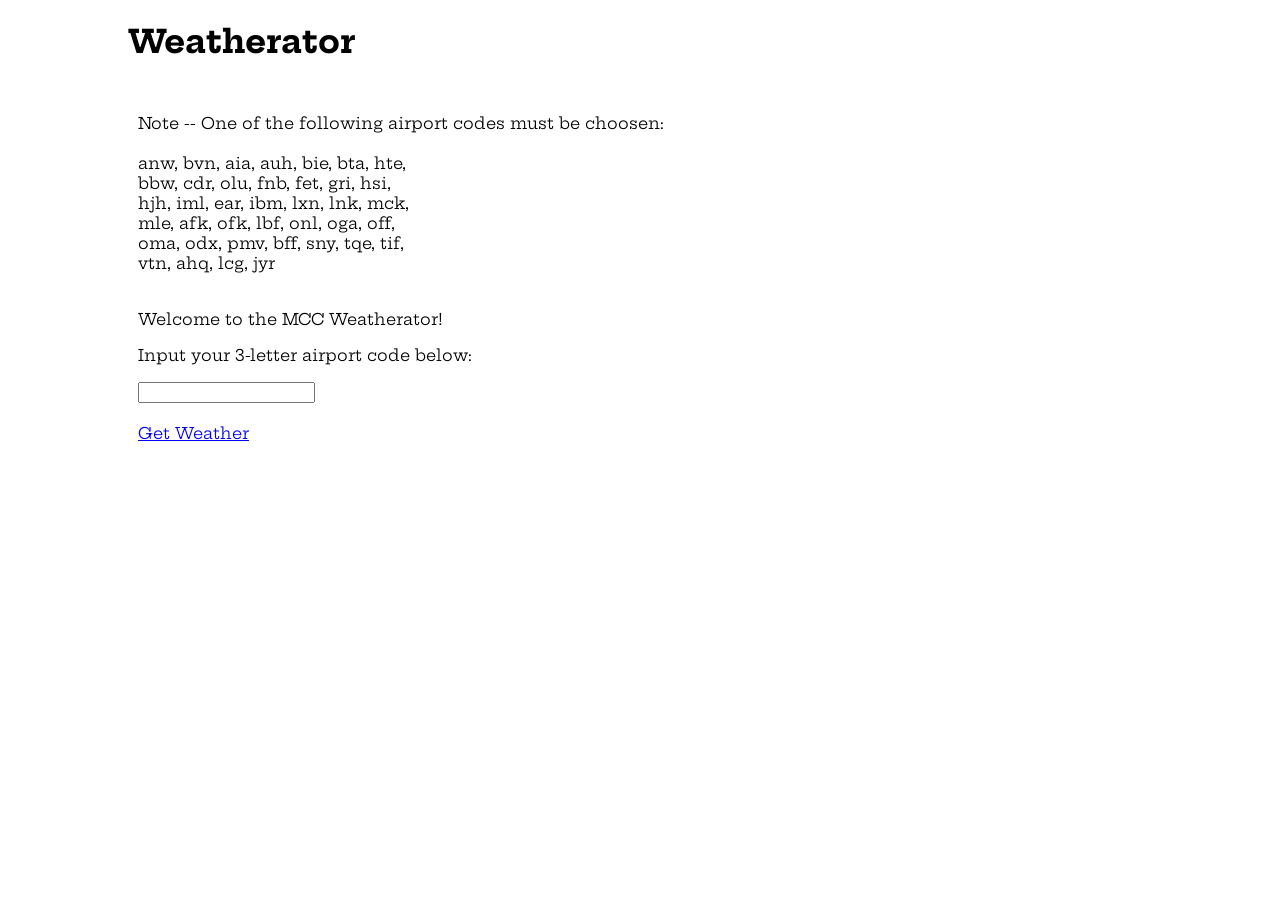
<file: part_1/index.html>
<!DOCTYPE html>
<html lang='en'>
<head>
  <title>Assignment #7b, Part 1</title>
  <meta charset='utf-8'>  
  <link href='https://fonts.googleapis.com/css?family=Hepta+Slab&display=swap' rel='stylesheet'>
  <link rel='stylesheet' type='text/css' href='./css/style.css' />
  <script src='./js/script.js'></script>
</head>
<body> 
    <h1>Weatherator</h1>
    <div id='errorHolder' class='hidden'></div>

    <section id='wrapper'>
        <div id='left'>
            <p>Welcome to the MCC Weatherator!</p>
            <p>Input your 3-letter airport code below:</p>
            <input id='airportCode' type='text' /><br><br/>
            <a id='actionGetWeather' href='#'>Get Weather</a>
        </div>
        <div id='right'>

        </div>
    </section>

</body>
</html>
</file>
<file: part_1/css/style.css>
body {
    font-family: 'Hepta Slab', serif;
    margin:auto;
    width:80%;
}


div {
    padding: 10px 10px 10px 10px;
}

.errorBox {
    padding: 10px 0px 10px 10px;
    background-color: #f73b31;
    color:white;
    display:block;
    border-style: 1px dotted;
    margin-bottom:1em;
}

.error {
    background-color:red;
}


.hidden {
    opacity: 0;
    height:0px;
    overflow:hidden;
}

.visible {
    height:auto;
    transition: all 0.5s ease-in-out;
    opacity:1;
}

#wrapper {
    display: flex;
  }
  
  #left {
    flex: 0 0 65%;
  }
  
  #right {
    flex: 1;
  }

  .loading {
    background-image: url('./img/ajax-loader.gif');
    background-repeat: no-repeat;
  }
</file>
